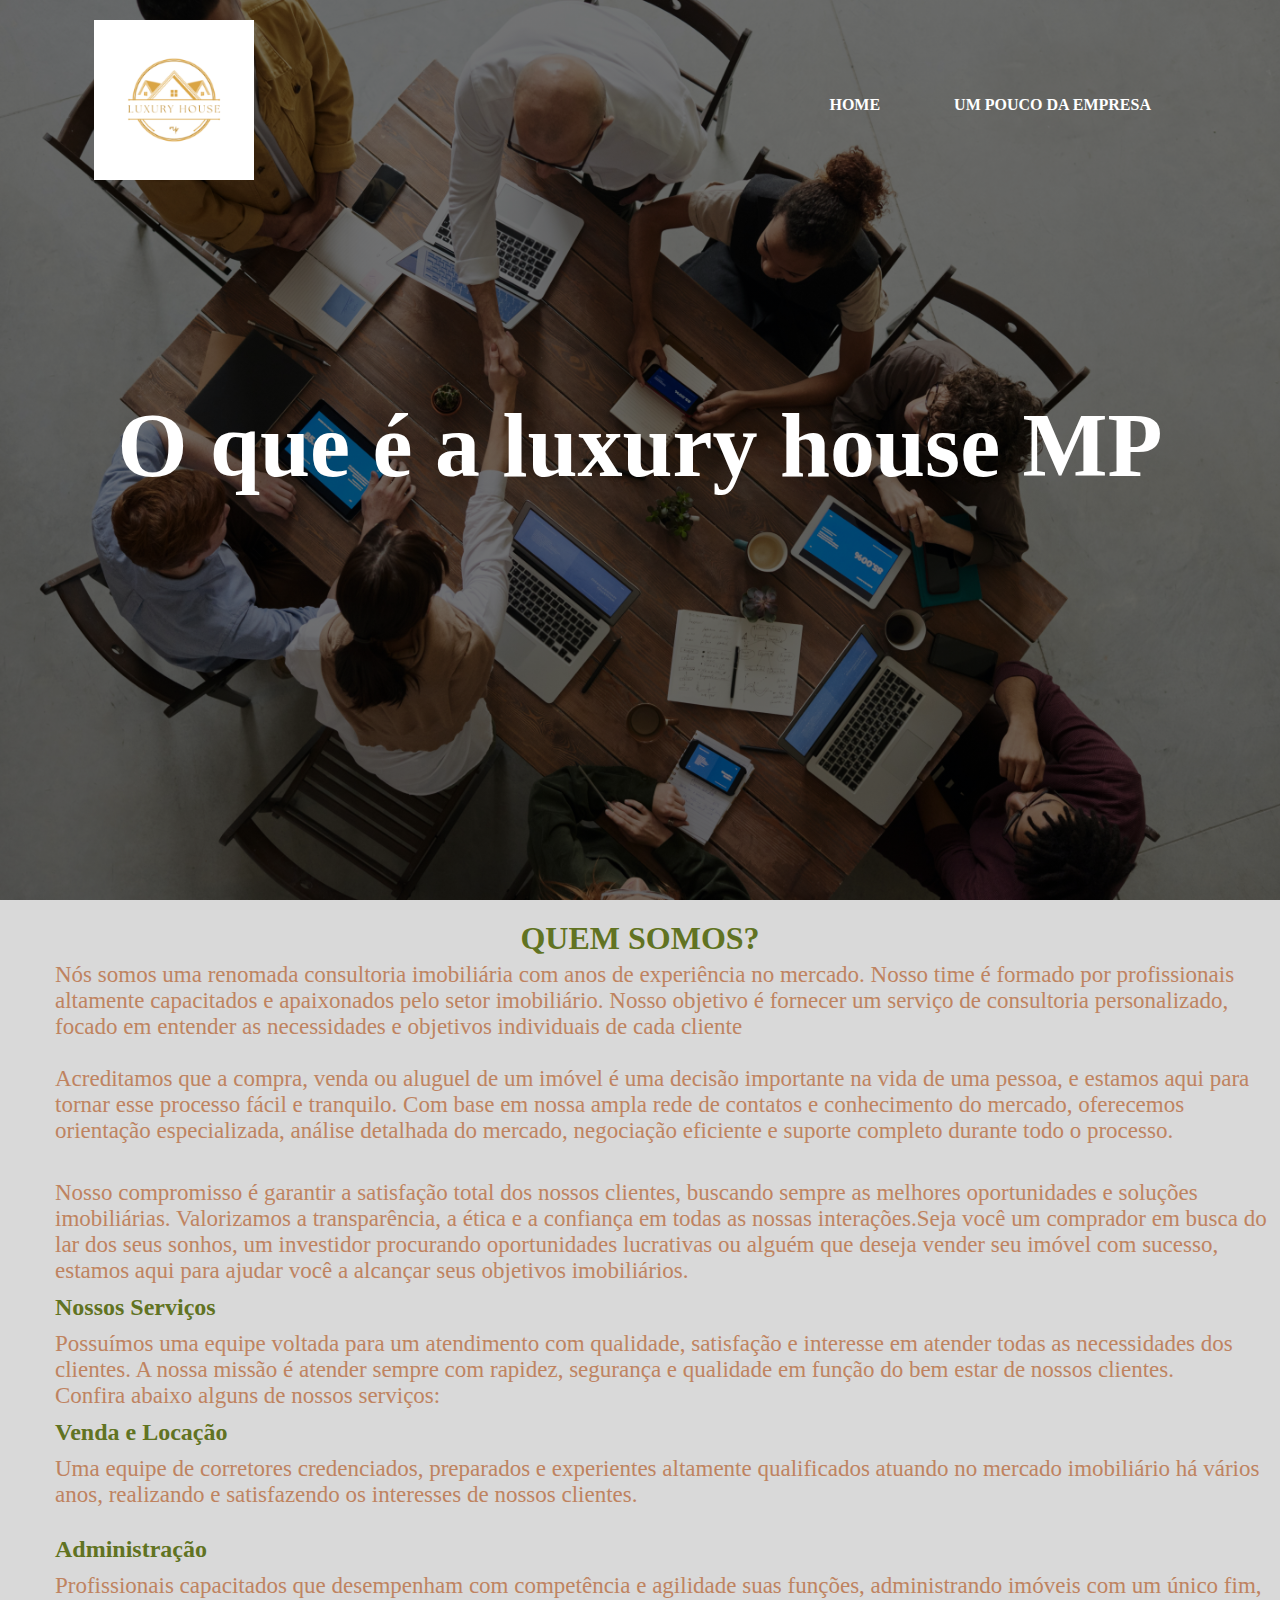
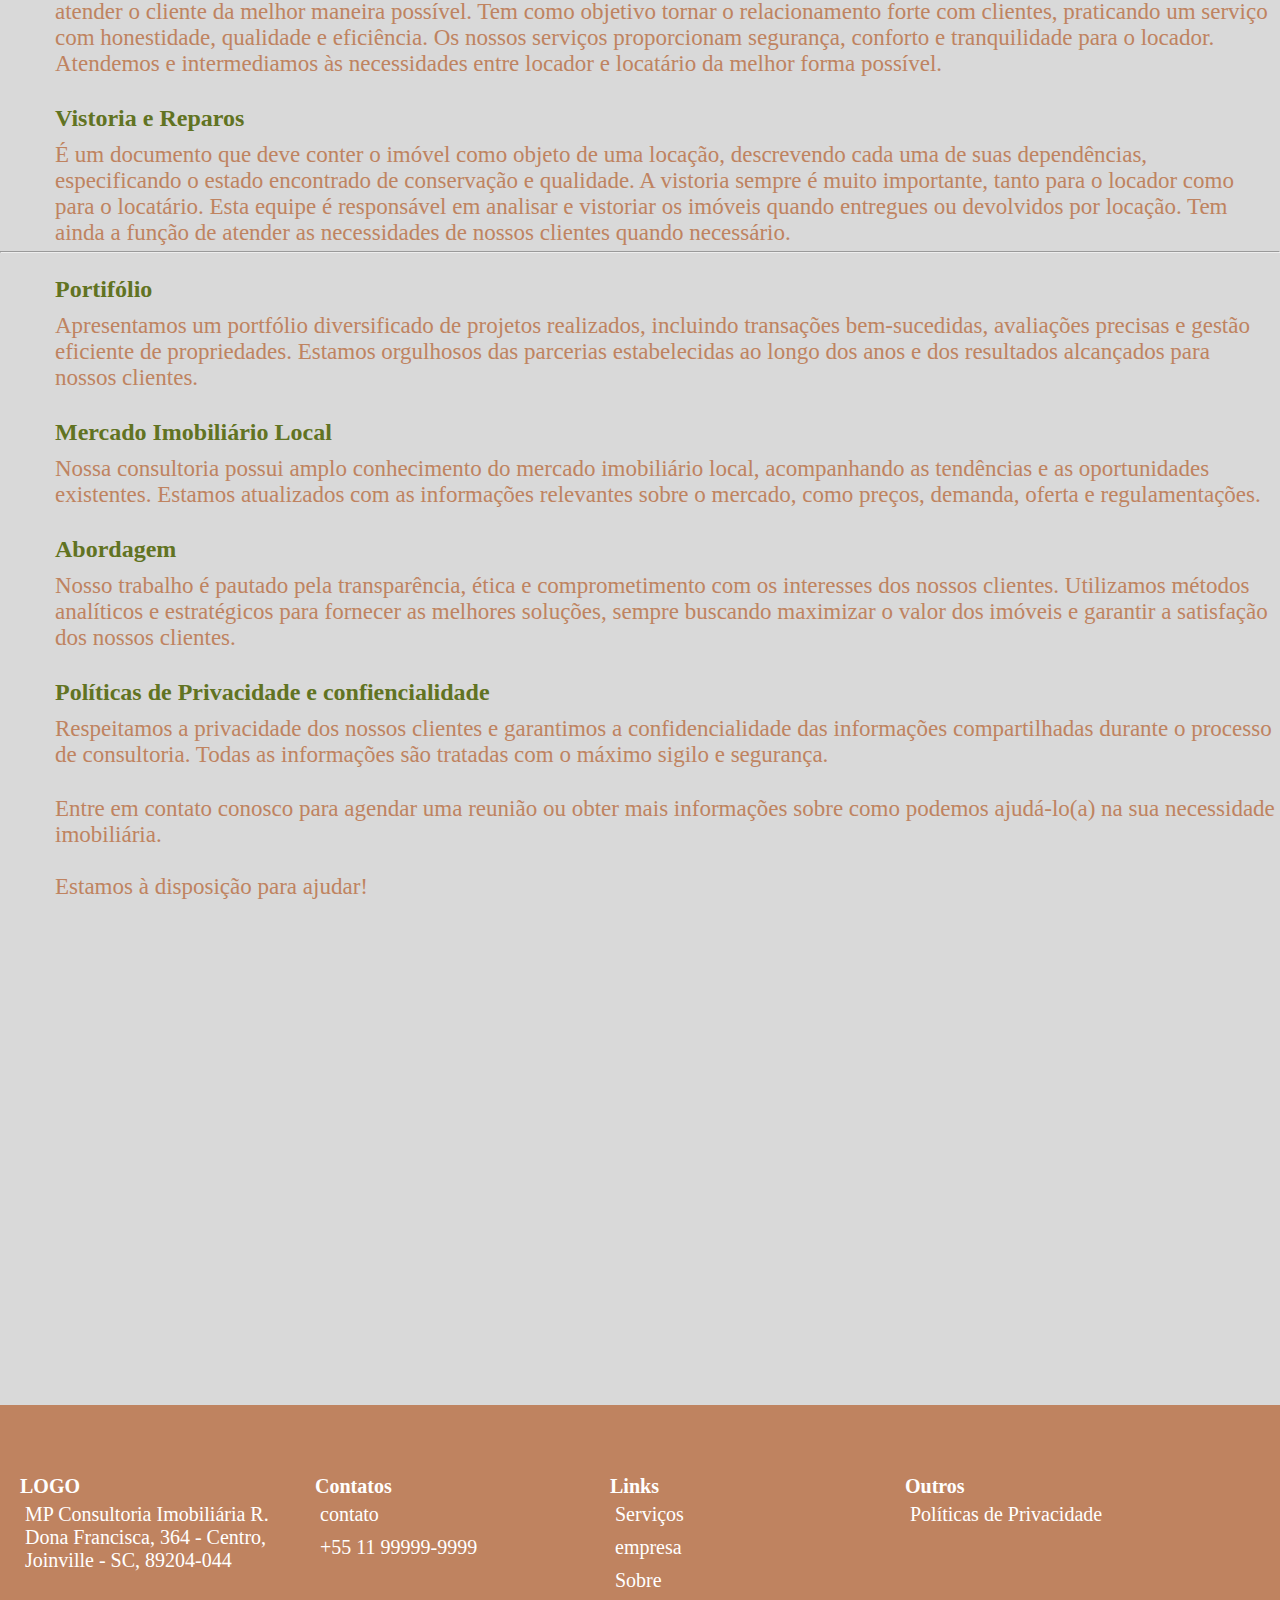
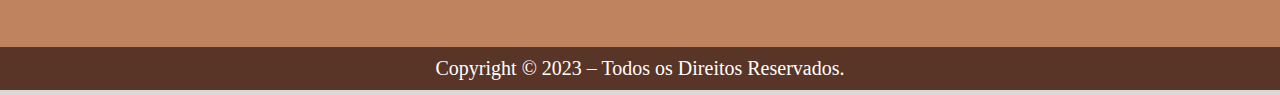
<file: project.html>
<!DOCTYPE html>
<html lang="pt-br">
<head>
    <meta charset="UTF-8">
    <meta name="viewport" content="width=device-width, initial-scale=1.0">
    <title>Luxury house MP</title>
    <link rel="stylesheet" href="projeto.css">
    <link rel="stylesheet" href="index.html">
    <link rel="shortcut icon" href="android-chrome-192x192.png" type="png">
    <link rel="stylesheet" href="https://fonts.googleapis.com/css2?family=Material+Symbols+Outlined:opsz,wght,FILL,GRAD@24,400,0,0" />

</head>
    <body>
     <div class="banner">
         <div class="navbar">
                <img class="logo" src="android-chrome-192x192.png">
                <ul>
                    <li><a href="index.html">home</a></li>
                    <li><a href="project.html">Um pouco da empresa</a></li>
                </ul>
            </div>    
            <div class="content">
                <h1 style="color: white;">O que é a luxury house MP</h1>
             </div>
        </div>
    <h1 style="text-align: center; padding-top: 20px;">QUEM SOMOS?</h1>
     <p class="pp">Nós somos uma renomada consultoria imobiliária com anos de experiência no mercado. Nosso time é formado por profissionais altamente capacitados
          e apaixonados pelo setor imobiliário. Nosso objetivo é fornecer um serviço de consultoria personalizado, focado em entender as necessidades e objetivos individuais de cada cliente
         <br><br>
         Acreditamos que a compra, venda ou aluguel de um imóvel é uma decisão importante na vida de uma pessoa, e estamos aqui para tornar esse processo
         fácil e tranquilo. Com base em nossa ampla rede de contatos e conhecimento do mercado, oferecemos orientação especializada, análise detalhada do mercado,
         negociação eficiente e suporte completo durante todo o processo.
         <br><br>
        <p class="pp">Nosso compromisso é garantir a satisfação total dos nossos clientes, buscando sempre as melhores oportunidades e soluções imobiliárias.
        Valorizamos a transparência, a ética e a confiança em todas as nossas interações.Seja você um comprador em busca do lar dos seus sonhos,
         um investidor procurando oportunidades lucrativas ou alguém que deseja vender seu imóvel com sucesso, estamos aqui para ajudar você a alcançar seus objetivos imobiliários.
        </p>
    <h2>Nossos Serviços</h2>
        <P class="pp">Possuímos uma equipe voltada para um atendimento com qualidade, satisfação e interesse em atender todas as necessidades dos clientes. A nossa missão é atender sempre com rapidez, segurança e qualidade em função do bem estar de nossos clientes.
            <br>
            Confira abaixo alguns de nossos serviços:
            </P>
                <h2>Venda e Locação</h2>
                    <p class="pp">Uma equipe de corretores credenciados, preparados e experientes altamente qualificados 
                       atuando no mercado imobiliário há vários anos, realizando e satisfazendo os interesses de nossos clientes.
                    </p>
                        <br>
                            <h2>Administração</h2>
                                <p class="pp">Profissionais capacitados que desempenham com competência e agilidade suas funções, 
                                     administrando imóveis com um único fim, atender o cliente da melhor maneira possível.
                                      Tem como objetivo tornar o relacionamento forte com clientes, praticando um serviço com honestidade, qualidade e eficiência. Os nossos serviços proporcionam segurança, conforto e tranquilidade para o locador. Atendemos e intermediamos às necessidades entre locador e locatário da melhor forma possível.
                                </p>
                                    <br>
                                <h2>Vistoria e Reparos</h2>
                             <p class="pp">É um documento que deve conter o imóvel como objeto de uma locação,
                                descrevendo cada uma de suas dependências, especificando o estado encontrado de conservação e qualidade.
                                 A vistoria sempre é muito importante, tanto para o locador como para o locatário. Esta equipe é responsável em analisar
                                    e vistoriar os imóveis quando entregues ou devolvidos por locação. Tem ainda a função de atender as necessidades de nossos clientes quando necessário.
                                </p> <hr>
                            <br>
                        <h2>Portifólio</h2> 
                    <p class="pp">Apresentamos um portfólio diversificado de projetos realizados, incluindo transações bem-sucedidas, avaliações precisas e gestão eficiente de propriedades.
                         Estamos orgulhosos das parcerias estabelecidas ao longo dos anos e dos resultados alcançados para nossos clientes.</p>
                    <br>
                        <h2>Mercado Imobiliário Local</h2>
                            <p class="pp">Nossa consultoria possui amplo conhecimento do mercado imobiliário local, acompanhando as tendências e as oportunidades existentes.
                                    Estamos atualizados com as informações relevantes sobre o mercado, como preços, demanda, oferta e regulamentações.</p>
                                <br>
                                    <h2>Abordagem</h2>
                                        <p class="pp">Nosso trabalho é pautado pela transparência, ética e comprometimento com os interesses dos nossos clientes. Utilizamos métodos analíticos e estratégicos para fornecer as melhores soluções,
                                             sempre buscando maximizar o valor dos imóveis e garantir a satisfação dos nossos clientes.</p>
                                         <br>  
                                            <h2>Políticas de Privacidade e confiencialidade</h2>
                                                <p class="pp">Respeitamos a privacidade dos nossos clientes e garantimos a confidencialidade das informações compartilhadas durante o processo de consultoria.
                                                    Todas as informações são tratadas com o máximo sigilo e segurança.</p>   
                                                <br>
                                            <p class="pp">Entre em contato conosco para agendar uma reunião ou obter mais informações sobre como podemos ajudá-lo(a) na sua necessidade imobiliária.
                                        <br><br>
                                    Estamos à disposição para ajudar!</p>
                                <div style="height: 500px; width:600px;"></div>
                                
                                <div class="espaço"></div>
                    <footer class="rodape" id="contato">
                        <div class="rodape-div">
                    
                            <div class="rodape-div-1">
                                <div class="rodape-div-1-coluna">
                                    <span><strong>LOGO</strong></span>
                                    <p>MP Consultoria Imobiliária R. Dona Francisca, 364 - Centro, Joinville - SC, 89204-044</p>
                                </div>
                            </div>
                    
                            <div class="rodape-div-2">
                                <div class="rodape-div-2-coluna">
                                    <span><strong>Contatos</strong></span>
                                    <p>contato</p>
                                    <p>+55 11 99999-9999</p>
                                </div>
                            </div>
                    
                            <div class="rodape-div-3">
                                <div class="rodape-div-3-coluna">
                                    <span><strong>Links</strong></span>
                                    <p><a href="#servicos">Serviços</a></p>
                                    <p><a href="index.html">empresa</a></p>
                                    <p><a href="project.html">Sobre</a></p>
                                </div>
                            </div>
                    
                            <div class="rodape-div-4">
                                <div class="rodape-div-4-coluna">
                                    <span><strong>Outros</strong></span>
                                    <p>Políticas de Privacidade</p>
                                </div>
                            </div>
                    
                        </div>
                        <p class="rodape-direitos">Copyright © 2023 – Todos os Direitos Reservados.</p>
                    </footer>

    </body>
</html>
</file>
<file: projeto.css>
*{
    margin: 0;
    padding: 0;
    font-family: new 'Times New Roman', Times, serif;
    box-sizing: border-box;
}

.banner{
    width: 100%;
    height: 100vh;
    background-image: linear-gradient(rgba(0,0,0,0.55),rgba(0,0,0,0.55)),url(pexels-fauxels-3183197.jpg);
    background-position: center;
    background-size: cover;
    
}

.navbar{
    width: 90%;
    padding: 30px;
    margin: auto;
    display: flex;
    align-items: center;
    justify-content: space-between;
}

.logo{
    width: 160px;
    margin-top: -10px;
    cursor: pointer;
}

.navbar ul li{
    list-style: none;
    display: inline-block;
    margin: 20px;
}

.navbar ul li a{
    text-decoration: none;
    text-transform: uppercase;
    color: white;
    font-weight: 600;
    padding: 15px;
}

li a:hover{
    background: white;
    transition: 0,5s;
}

.navbar a:hover{
    color:black;
}

.content{
    width: 100%;
    position: absolute;
    color: white;
    top: 45%;
    transform: translateY(-50%);
    text-align: center;
}

.content h1{
    margin-top: 80px;
    font-size: 90px;
    font-weight: 800;
}

body{
    background-color: #D9D9D9;
    color: #bf8360;
    font-family: 'Times New Roman', Times, serif;
}

h1{
    color:  #617322;
    font-family: 'Times New Roman', Times, serif;
}

h2{
    color:  #617322;
    font-family: 'Times New Roman', Times, serif;
    margin-left: 50px;
    padding: 5px;;
}

.pp{
    font-size: 23px;
    margin-left: 50px;
    padding: 5px;;
}

p{
    font-size: 20px;
    font-family: 'Times New Roman', Times, serif;
    padding: 5px;
}


.rodape{
    background-color: #bf8360;
    color: white;
    height: auto;
    width: 100%;
    font-size: 14px;
    font-family: 'Times New Roman', Times, serif;
}
.rodape a{
    text-decoration: none;
    color: white;
}

.rodape {
    margin-bottom: 5px;
}
.rodape-div{
    display: flex;
    flex-wrap: wrap;
    width:100%;
    margin: auto;
    align-items: stretch;
    padding: 60px 10px 40px 10px;
}
.rodape-div-1, .rodape-div-2, .rodape-div-3, .rodape-div-4{
    display: flex;
    width: calc(100% / 4 - 20px);
    padding: 10px;
}
.rodape span{
    font-size: 20px;
    color: white;
}
.rodape-direitos{
    width: 100%;
    background-color: #593527;
    padding: 10px;
    margin: 0px;
    text-align: center;
}
</file>
